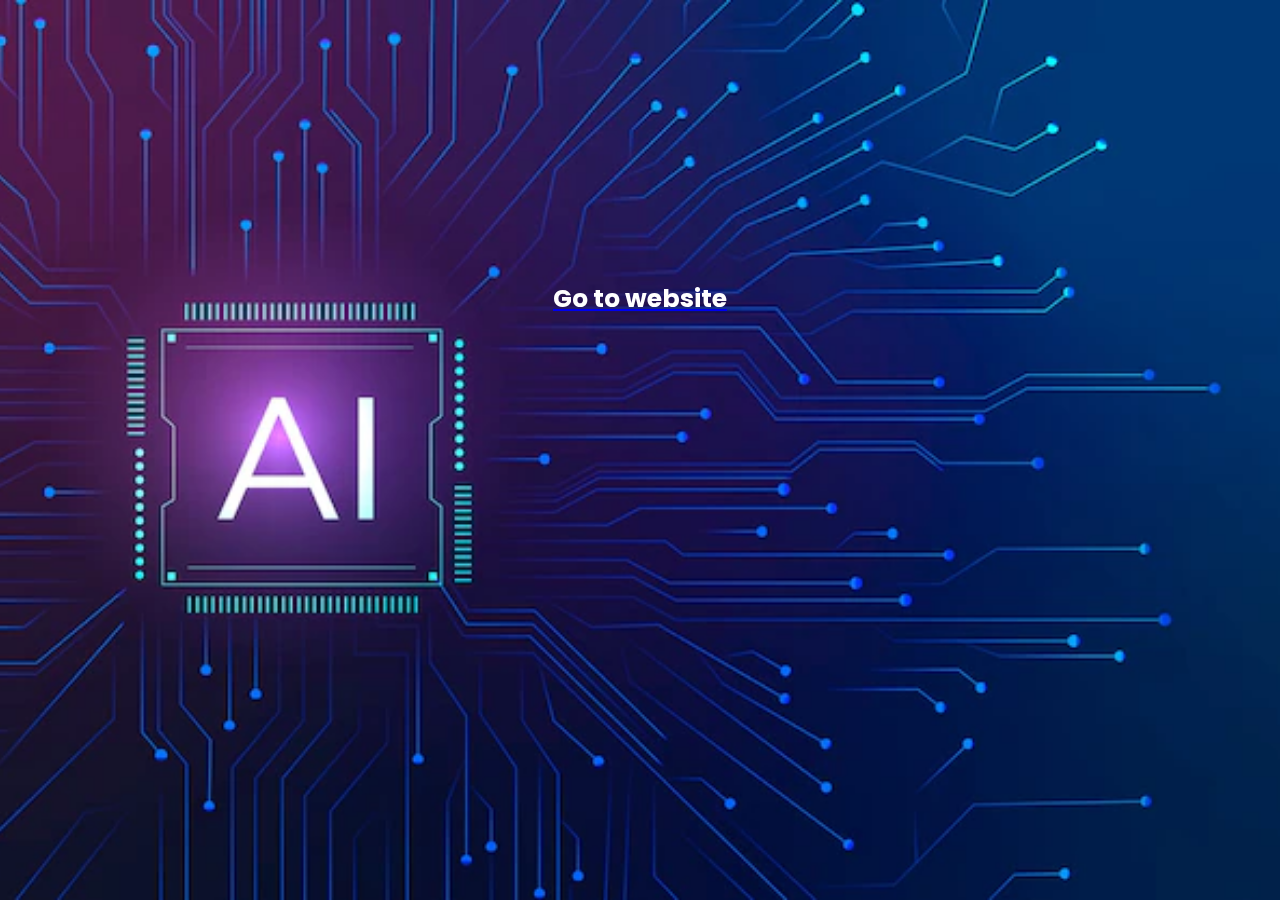
<file: index.html>
<!DOCTYPE html>
<html lang="en">
<head>
    <meta charset="UTF-8">
    <meta http-equiv="X-UA-Compatible" content="IE=edge">
    <meta name="viewport" content="width=device-width, initial-scale=1.0">
    <title>Page loading..</title>
  <link rel="preconnect" href="https://fonts.gstatic.com" crossorigin>
<link href="https://fonts.googleapis.com/css2?family=Open+Sans:ital,wght@0,300;1,400&family=Poppins:wght@100;800&display=swap" rel="stylesheet">

</head>
<style>

*{
    padding: 0;
    margin: 0;
    box-sizing: border-box;
    font-family: poppins;
}
html{
    font-size: 62.5%;
  
}
body{
	background:url(bg-ai.webp);
	background-size:cover;
    background-attachment: fixed;
    background-position:center
}
.preloader{
    width: 50px;
    height: 50px;
    background:rgb(204, 27, 27);
    text-align: center;
    transform-origin: center;
    animation: rotate 2s ease-in-out 2;
    opacity: 0;
	margin: 10px auto;
    justify-content: center;
    display: grid;
    margin-top: 200px;
    
    
}
.box{
    width: 50px;
    height: 50px;
    border-radius: 50%;
    background-color: blue;
    position: relative;
   
}
.box:nth-child(1){
    left: 100px;
    animation: slideright 1s ease-in-out 4;
}

.box:nth-child(2){
    left: -100px;
    top: -50px;
    animation: slideleft 1s ease-in-out 4;

}
h1 a.load, a .go{
    color:#fff;
    font-size: 25px;
    animation: go ease-out 9s;
    padding:10px 15px;
    position: relative;
    text-align: center;
 
}
.load{
	border:1px solid #ffff;
	background-color:lightblue;
	color:coral;
	outline:none;
	padding:10px 15px;
	border-radius:20px;
	cursor:pointer;
    border-radius:50%;
    text-align: center;
    justify-content: center;
    margin-left: -20px;

	
	}
	h2 a{
	 text-decoration:none;
	 font-size:18px;
	 cursor:pointer;
	 
	} 
    a .go{
        margin-top: 20px;
        text-decoration: none;

    }
    .tag, .go-link{
        text-align: center;
        justify-content: center;
        align-items: center;
        position: relative;
        cursor: pointer;
    }

@keyframes rotate{
    0%{
        opacity: .6;
        transform: rotate(0deg);
    }
    
    25%{
        background-color: coral;
        
        border-radius: 50% 0% 50% 0%;
    }
    
    50%{
        color: green;
        transform: rotate(0deg);
        
    }
    
    100%{
        background-color: purple;
        transform: rotate(360deg);
    }
}
@keyframes slideleft{
    0%{
        opacity: .8;
        background-color: green;
        transform: translateY(100px);
    }
    50%{
        
        background-color: rgb(172, 172, 255);
        transform: translate(120px);
        opacity: 0;
    }
    100%{
        transform: translateX(0);
        opacity: 1;
    }
}
@keyframes slideright{
    0%{
        opacity: .8;
        transform: translateY(-100px);
        background-color: green;
    }
    50%{
        background-color: rgb(157, 157, 254);
        transform: translate(-120px);
        opacity: 0;
    }
    100%{
        transform: translateX(0);
        opacity: 1;
    }
}
@keyframes go{
	0%{opacity:0;
	}
	50%{
	opacity:0;
	}
	70%{
	opacity:1;
	}
	100%{
	opacity:1;}
}



</style>
<body>
    
 
<div class="container preloader">

    <div class="box">
    </div>

    <div class="box">
    </div>
    <div><h1 class="laod ">Loading.....</h1>
    </div>
    </div>

<div class="go-link">
    
<a href="home.html"><h1 class="go"> Go to website</h1></a>
</div>   

</body>
</html>
</file>
